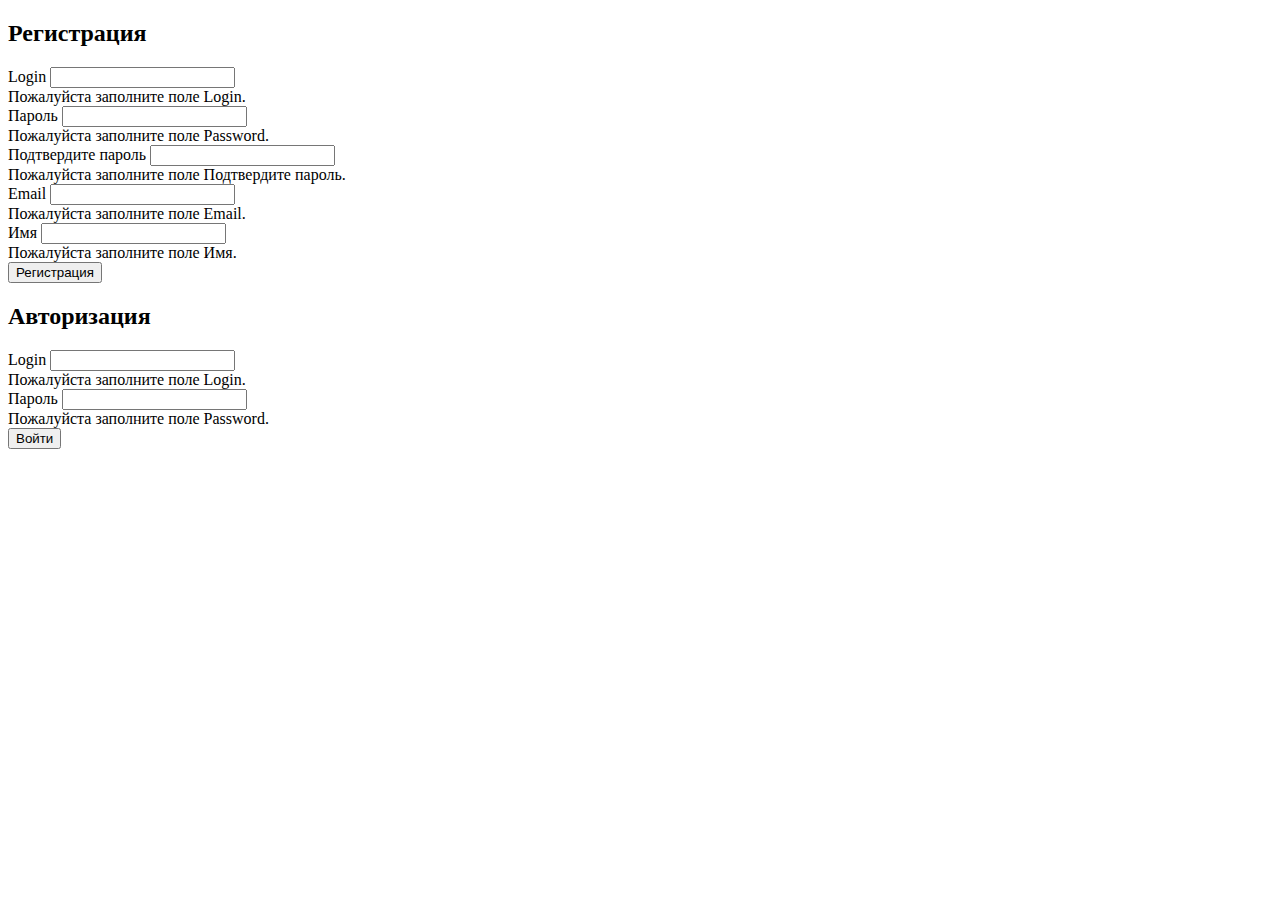
<file: index.html>
<!DOCTYPE html>
<html lang="en">

<head>
    <meta charset="UTF-8">
    <meta http-equiv="X-UA-Compatible" content="IE=edge">
    <meta name="viewport" content="width=device-width, initial-scale=1.0">
    <title>Регистрация и авторизация</title>
    <link href="https://cdn.jsdelivr.net/npm/bootstrap@5.0.2/dist/css/bootstrap.min.css" rel="stylesheet" integrity="sha384-EVSTQN3/azprG1Anm3QDgpJLIm9Nao0Yz1ztcQTwFspd3yD65VohhpuuCOmLASjC" crossorigin="anonymous">
    <link rel="stylesheet" href="/css/main.css">
</head>

<body>
    <div class="container">
        <div class="row">
            <div class="col-md-6 offset-md-3">
                <form action="/php/formreg.php" class="mt-3 mb-5 needs-validation" method="POST" novalidate id="form">
                    <h2>Регистрация</h2>
                    <div class="form-group">
                        <label for="login" class="form-label">Login</label>
                        <input name="login" type="text" class="form-control" id="login" required disabled>
                        <div class="invalid-feedback">
                            Пожалуйста заполните поле Login.
                        </div>
                    </div>
                    <div class="form-group">
                        <label for="password" class="form-label">Пароль</label>
                        <input name="password" type="password" class="form-control" id="password" required disabled>
                        <div class="invalid-feedback">
                            Пожалуйста заполните поле Password.
                        </div>
                    </div>
                    <div class="form-group">
                        <label for="confirm_password" class="form-label">Подтвердите пароль</label>
                        <input name="confirm_password" type="password" class="form-control" id="confirm_password" required disabled>
                        <div class="invalid-feedback">
                            Пожалуйста заполните поле Подтвердите пароль.
                        </div>
                    </div>
                    <div class="form-group">
                        <label for="email" class="form-label">Email</label>
                        <input name="email" type="email" class="form-control" id="email" required disabled>
                        <div class="invalid-feedback">
                            Пожалуйста заполните поле Email.
                        </div>
                    </div>
                    <div class="form-group">
                        <label for="name" class="form-label">Имя</label>
                        <input name="name" type="name" class="form-control" id="name" required disabled>
                        <div class="invalid-feedback">
                            Пожалуйста заполните поле Имя.
                        </div>
                    </div>
                    <button type="submit" class="btn btn-primary mt-3" disabled>Регистрация</button>
                    <div class="loader">
                        <img src="/img/ripple.gif" alt="loader">
                    </div>
                </form>
                <div class="mt-3" id="answer"></div>

                <form action="/php/formauto.php" class="mt-3 mb-5 needs-validation_1" method="POST" novalidate id="form_1">
                    <h2>Авторизация</h2>
                    <div class="form-group">
                        <label for="login_1" class="form-label">Login</label>
                        <input name="login" type="text" class="form-control" id="login_1" required disabled>
                        <div class="invalid-feedback">
                            Пожалуйста заполните поле Login.
                        </div>
                    </div>
                    <div class="form-group">
                        <label for="password_1" class="form-label">Пароль</label>
                        <input name="password" type="password" class="form-control" id="password_1" required disabled>
                        <div class="invalid-feedback">
                            Пожалуйста заполните поле Password.
                        </div>
                    </div>
                    <button type="submit" class="btn btn-primary mt-3" disabled>Войти</button>
                </form>
                <div class="mt-3" id="answer_1"></div>
            </div>
        </div>
    </div>
    <script src="https://ajax.googleapis.com/ajax/libs/jquery/3.6.1/jquery.min.js"></script>
    <script src="/js/formreg.js"></script>
    <script src="/js/formauto.js"></script>
</body>

</html>
</file>
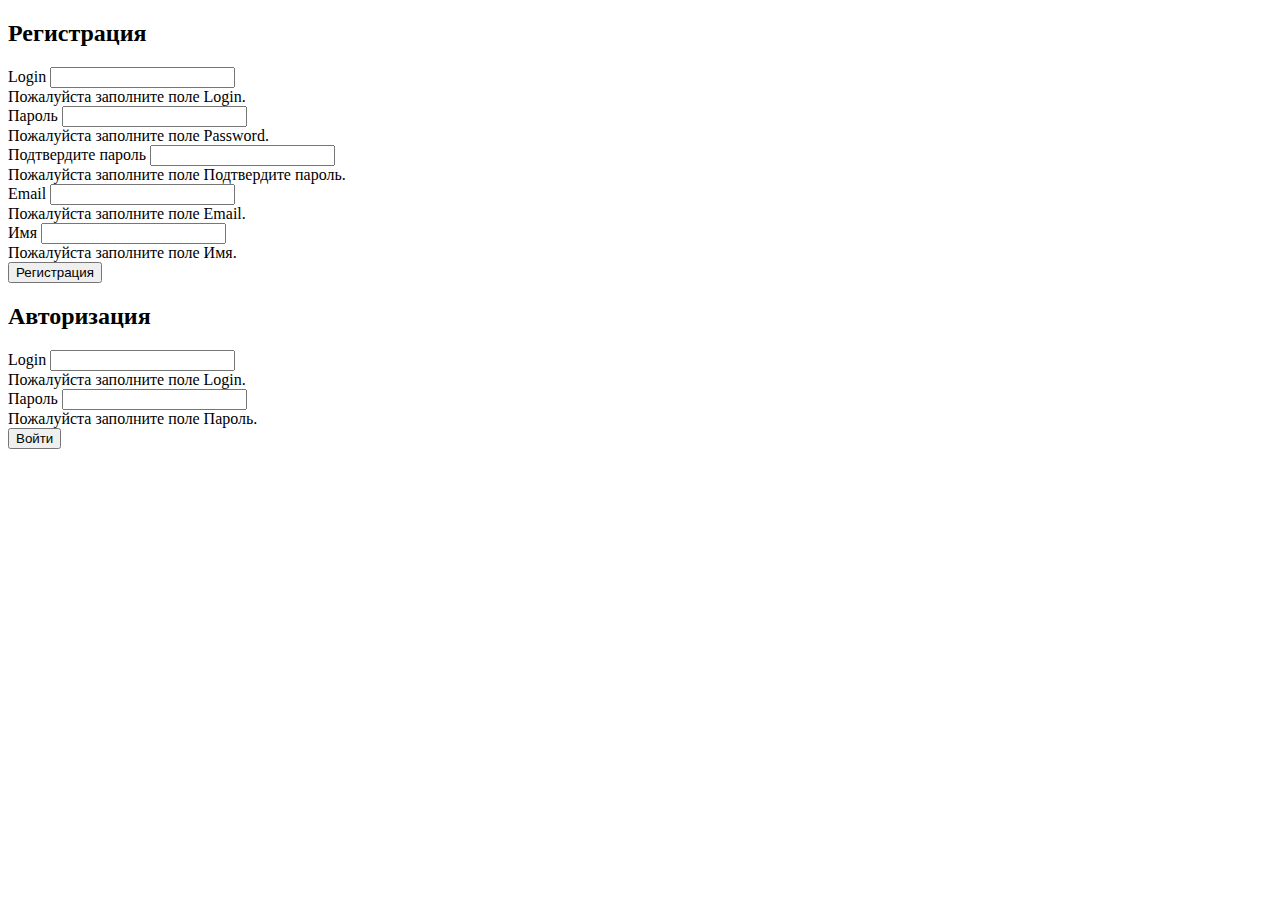
<file: form_manao_test/index.html>
<!DOCTYPE html>
<html lang="en">
<head>
    <meta charset="UTF-8">
    <meta http-equiv="X-UA-Compatible" content="IE=edge">
    <meta name="viewport" content="width=device-width, initial-scale=1.0">
    <link href="https://cdn.jsdelivr.net/npm/bootstrap@5.0.2/dist/css/bootstrap.min.css" rel="stylesheet" integrity="sha384-EVSTQN3/azprG1Anm3QDgpJLIm9Nao0Yz1ztcQTwFspd3yD65VohhpuuCOmLASjC" crossorigin="anonymous">
    <link rel="stylesheet" href="css/style.css">
    <title>Тестовая форма</title>
</head>

<body>
    <div class="container">
        <div class="row">
            <div class="col-md-6 offset-md-3">
                <div class="mt-5 container" id="answer"></div>
                <form id="form" action="/php/formreg.php" class="mt-3 mb-5 needs-validation" method="POST" novalidate id="form">
                    <h2>Регистрация</h2>
                    <div class="form-group">
                        <label for="login" class="form-label">Login</label>
                        <input name="login" type="text" class="form-control" id="login" required disabled>
                        <div class="invalid-feedback">
                            Пожалуйста заполните поле Login.
                        </div>
                        <div class="mt-2" id="login_error"></div>
                    </div>
                    <div class="form-group">
                        <label for="password" class="form-label">Пароль</label>
                        <input name="password" type="password" class="form-control" id="password" required disabled>
                        <div class="invalid-feedback">
                            Пожалуйста заполните поле Password.
                        </div>
                        <div class="mt-2" id="password_error"></div>
                    </div>
                    <div class="form-group">
                        <label for="confirm_password" class="form-label">Подтвердите пароль</label>
                        <input name="confirm_password" type="password" class="form-control" id="confirm_password" required disabled>
                        <div class="invalid-feedback">
                            Пожалуйста заполните поле Подтвердите пароль.
                        </div>
                        <div class="mt-2" id="confirm_error"></div>
                    </div>
                    <div class="form-group">
                        <label for="email" class="form-label">Email</label>
                        <input name="email" type="email" class="form-control" id="email" required disabled>
                        <div class="invalid-feedback">
                            Пожалуйста заполните поле Email.
                        </div>
                        <div class="mt-2" id="email_error"></div>
                    </div>
                    <div class="form-group">
                        <label for="name" class="form-label">Имя</label>
                        <input name="name" type="name" class="form-control" id="name" required disabled>
                        <div class="invalid-feedback">
                            Пожалуйста заполните поле Имя.
                        </div>
                        <div class="mt-2" id="name_error"></div>
                    </div>
                    <button type="submit" class="btn btn-primary mt-3" disabled>Регистрация</button>
                    <div class="loader">
                        <img src="/img/ripple.gif" alt="loader">
                    </div>
                </form>

                <form action="/php/formauto.php" class="mt-3 mb-5 needs-validation_1" method="POST" novalidate id="form_1">
                    <h2>Авторизация</h2>
                    <div class="form-group">
                        <label for="login_1" class="form-label">Login</label>
                        <input name="login_1" type="text" class="form-control" id="login_1" required disabled>
                        <div class="mt-2" id="error_login"></div>
                        <div class="invalid-feedback">
                            Пожалуйста заполните поле Login.
                        </div>
                    </div>
                    <div class="form-group">
                        <label for="password_1" class="form-label">Пароль</label>
                        <input name="password_1" type="password" class="form-control" id="password_1" required disabled>
                        <div class="mt-2" id="error_password"></div>
                        <div class="invalid-feedback">
                            Пожалуйста заполните поле Пароль.
                        </div>
                    </div>
                    <button type="submit" class="btn btn-primary mt-3" disabled>Войти</button>
                </form>
            </div>
        </div>
    </div>
    <script src="https://ajax.googleapis.com/ajax/libs/jquery/3.6.1/jquery.min.js"></script>
    <script src="js/reg.js"></script>
    <script src="js/auto.js"></script>
</body>
</html>
</file>
<file: css/main.css>
#form {
    position: relative;
}

.loader {
    position: absolute;
    top: 0;
    left: 0;
    width: 100%;
    height: 100%;
    background: rgba(255, 255, 255, .7);
    display: none;
}

.loader img {
    position: absolute;
    top: 50%;
    left: 50%;
    margin-right: -50%;
    transform: translate(-50%, -50%);
}
</file>
<file: form_manao_test/css/style.css>
#form {
    position: relative;
}

.loader {
    position: absolute;
    top: 0;
    left: 0;
    width: 100%;
    height: 100%;
    background: rgba(255, 255, 255, .7);
    display: none;
}

.loader img {
    position: absolute;
    top: 50%;
    left: 50%;
    margin-right: -50%;
    transform: translate(-50%, -50%);
}

.error{
    color: red;
}
</file>
